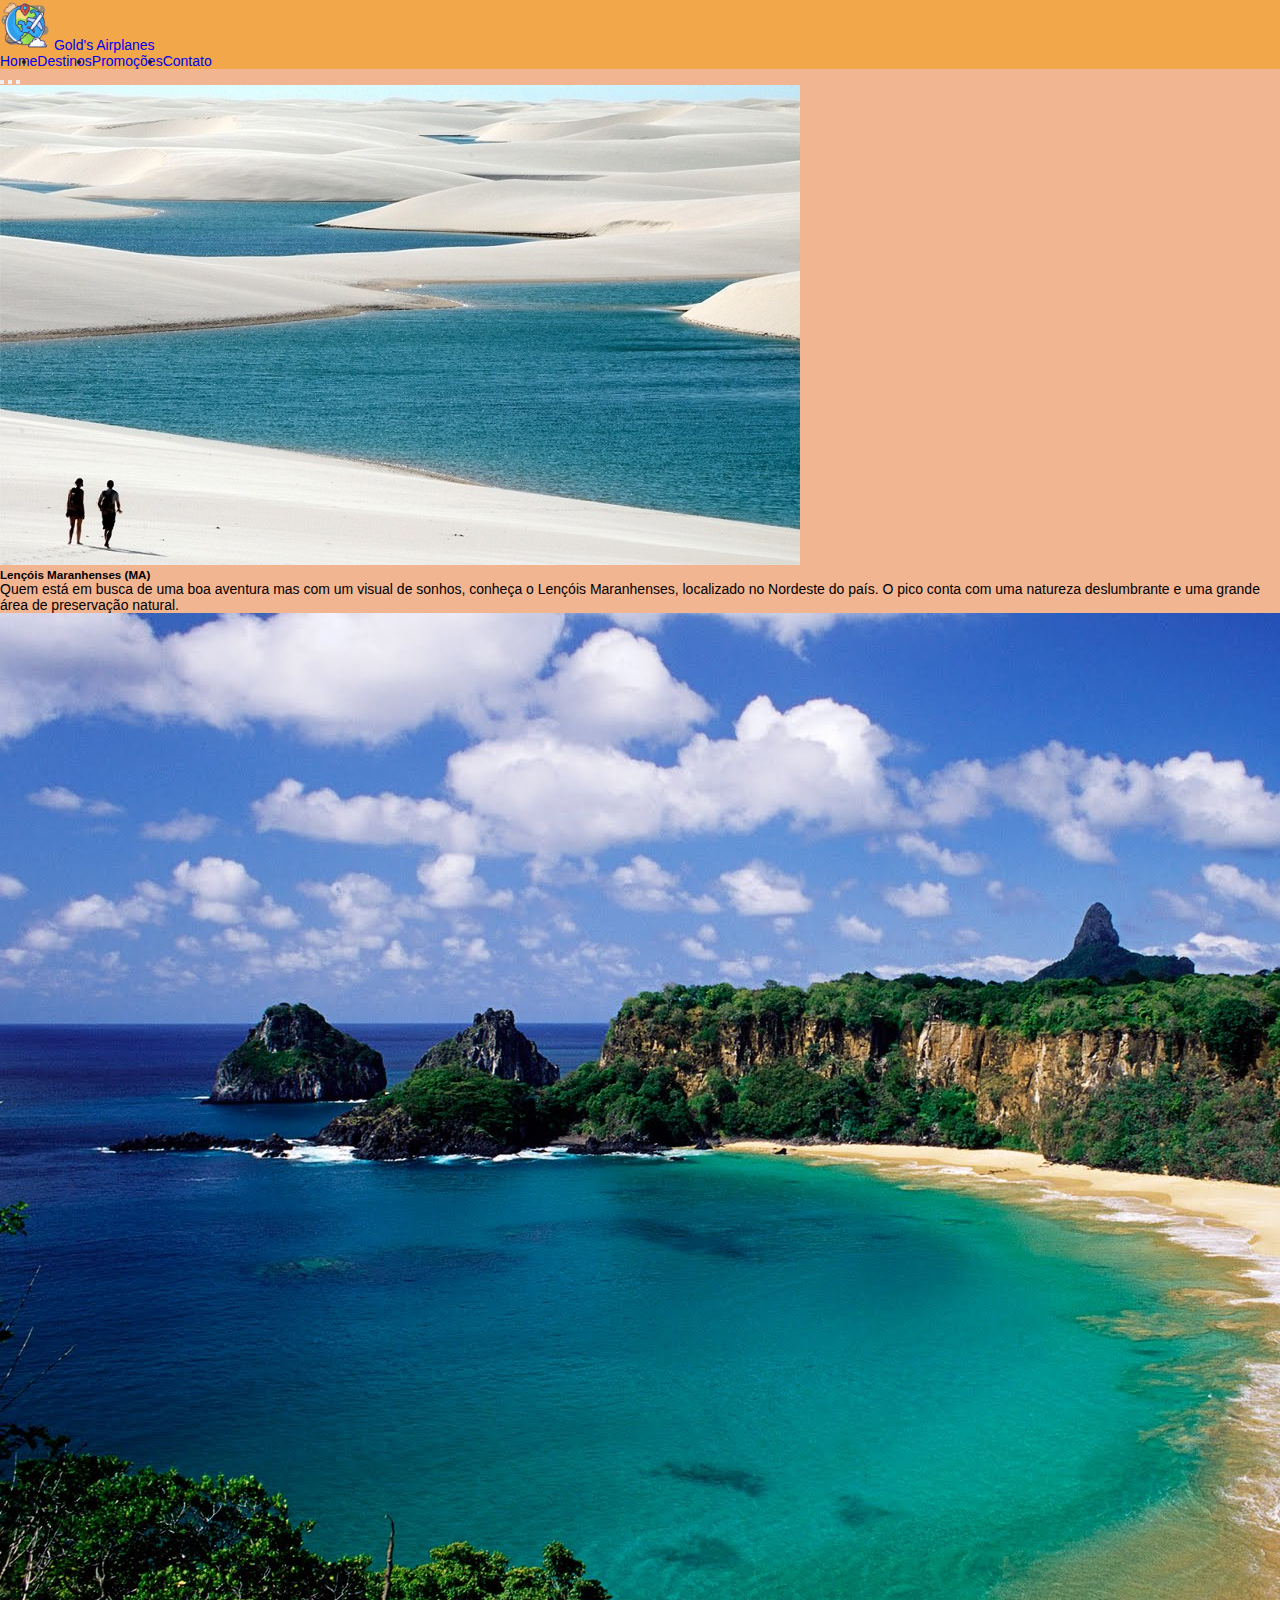
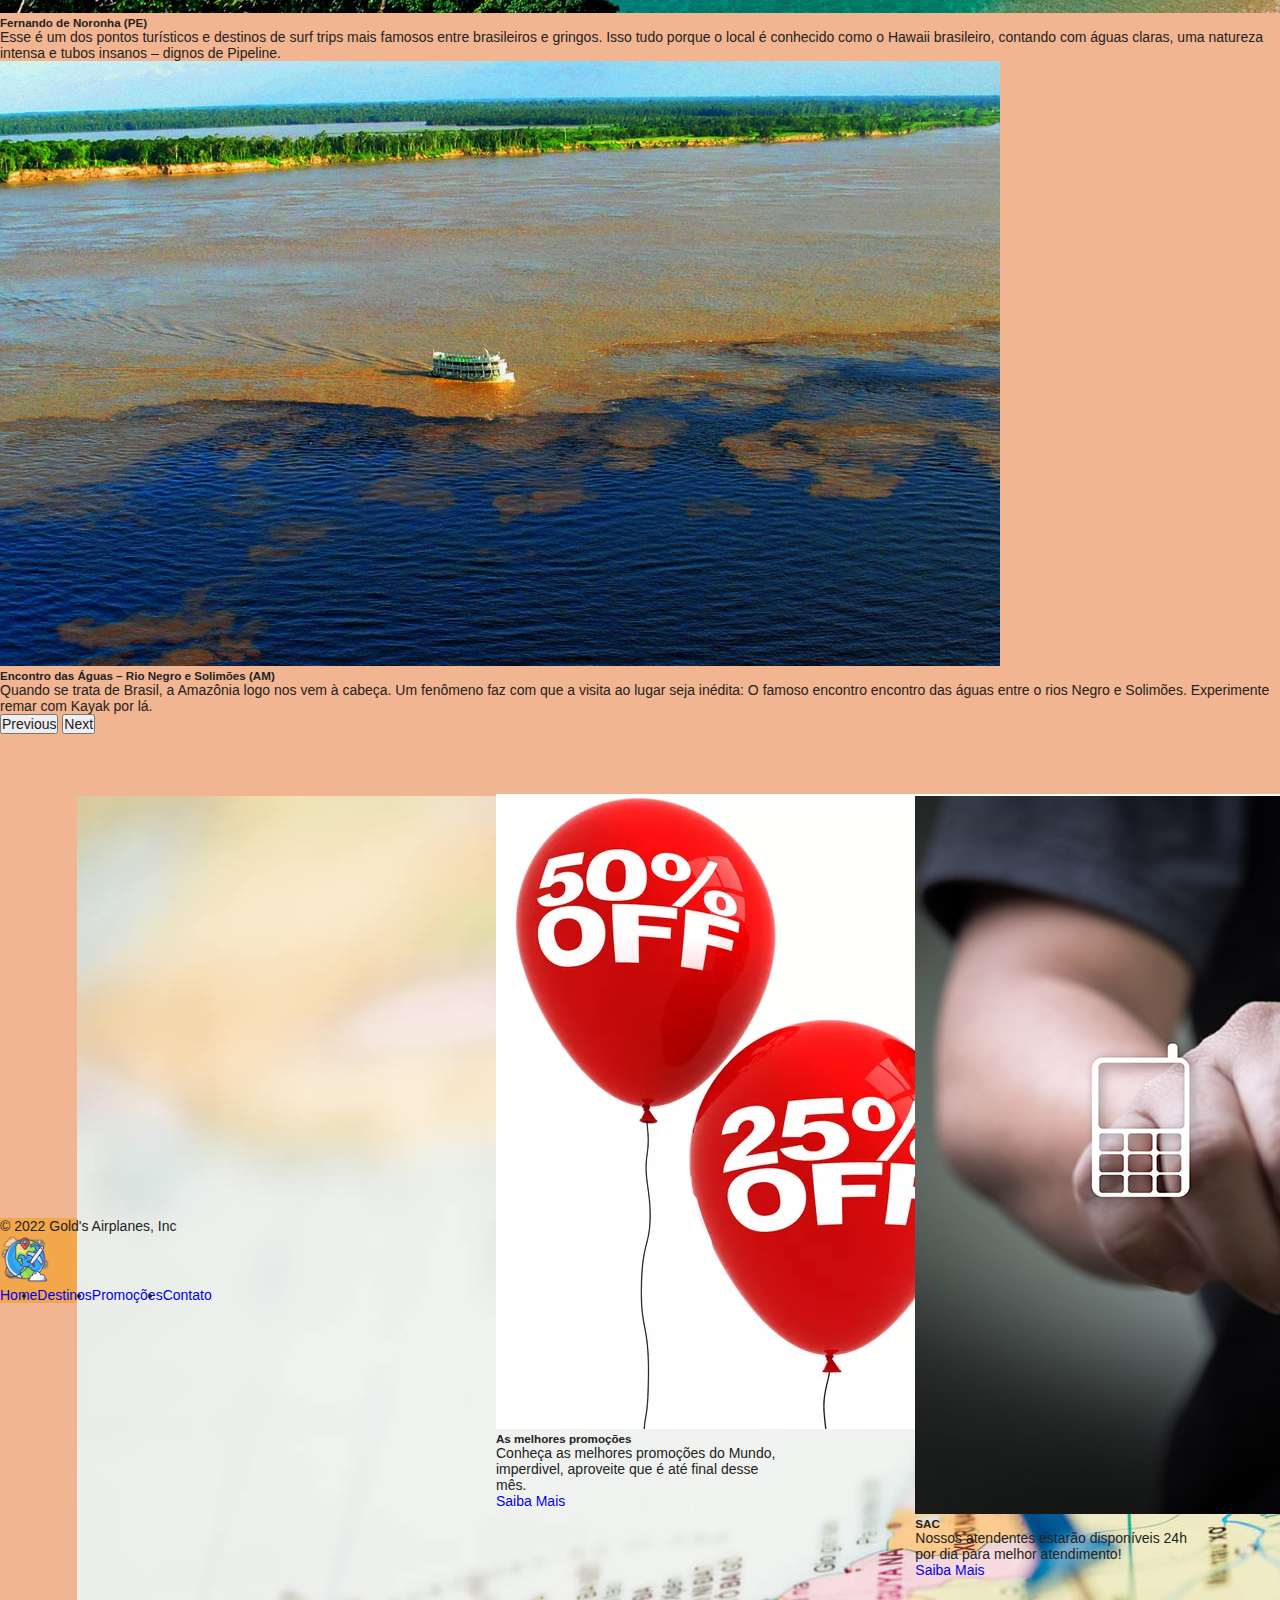
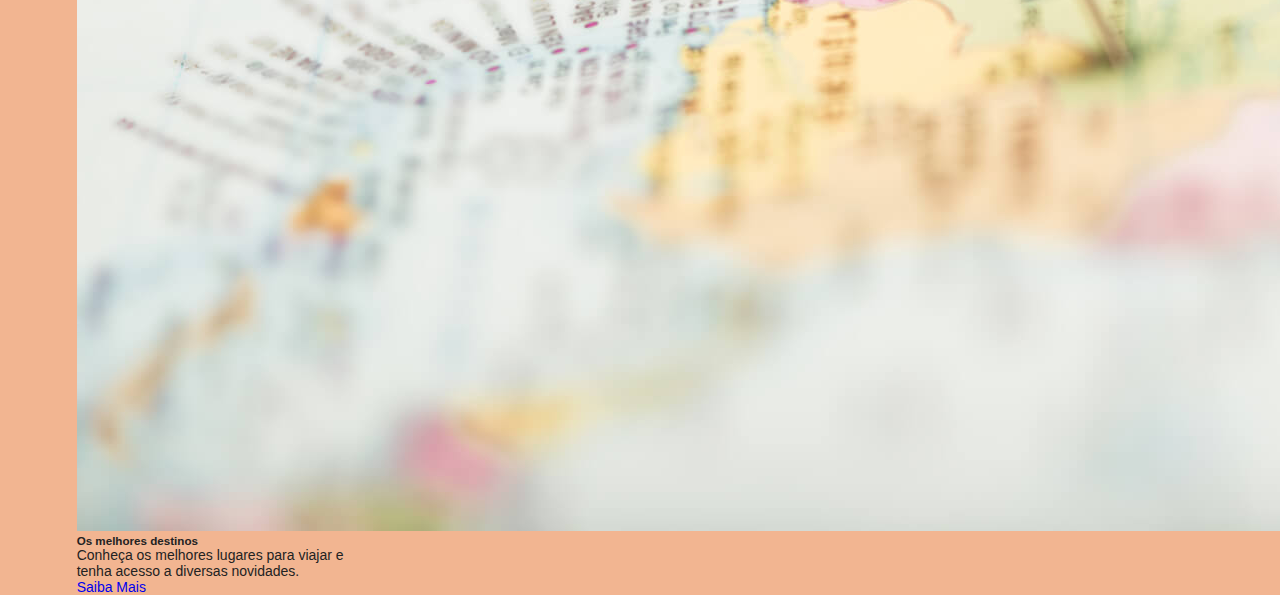
<file: index.html>
<!DOCTYPE html>
<html lang="pt-BR">
  <head>
    <meta charset="UTF-8" />
    <meta http-equiv="X-UA-Compatible" content="IE=edge" />
    <meta name="viewport" content="width=device-width, initial-scale=1.0" />

    <link
      rel="stylesheet"
      type="text/css"
      href="/css/index.css"
      media="screen"
    />
    <link
      href="https://cdn.jsdelivr.net/npm/bootstrap@5.2.0-beta1/dist/css/bootstrap.min.css"
      rel="stylesheet"
      integrity="sha384-0evHe/X+R7YkIZDRvuzKMRqM+OrBnVFBL6DOitfPri4tjfHxaWutUpFmBp4vmVor"
      crossorigin="anonymous"
    />
    <script
      src="https://cdn.jsdelivr.net/npm/bootstrap@5.2.0-beta1/dist/js/bootstrap.bundle.min.js"
      integrity="sha384-pprn3073KE6tl6bjs2QrFaJGz5/SUsLqktiwsUTF55Jfv3qYSDhgCecCxMW52nD2"
      crossorigin="anonymous"
    ></script>
    <link rel="preconnect" href="https://fonts.googleapis.com" />
    <link rel="preconnect" href="https://fonts.gstatic.com" crossorigin />
    <link
      href="https://fonts.googleapis.com/css2?family=Roboto:ital,wght@0,100;0,300;0,400;0,500;0,700;0,900;1,100;1,300;1,400;1,500;1,700;1,900&display=swap"
      rel="stylesheet"
    />

    <title>Agência de viagem</title>
  </head>
  <body>
    <!--HEADER -->
    <div class="container-fluid header border">
      <header
        class="d-flex flex-wrap justify-content-center py-3 mb-4 border-bottom"
      >
        <a
          href="/index.html"
          class="d-flex align-items-center mb-3 mb-md-0 me-md-auto text-dark text-decoration-none"
        >
          <img src="/img/aviao.png" alt="logo" width="50" height="50" />
          <span class="fs-4">Gold's Airplanes</span>
        </a>

        <ul class="nav nav-pills">
          <li class="nav-item">
            <a href="/index.html" class="nav-link active" aria-current="page"
              >Home</a
            >
          </li>
          <li class="nav-item">
            <a href="/destino.html" class="nav-link">Destinos</a>
          </li>
          <li class="nav-item">
            <a href="/promocoes.html" class="nav-link">Promoções</a>
          </li>
          <li class="nav-item">
            <a href="/contato.html" class="nav-link">Contato</a>
          </li>
        </ul>
      </header>
    </div>
    <!--HEADER -->

    <main class="main">
      <div class="carousel">
        <div
          id="carouselExampleCaptions"
          class="carousel slide carousel-fade"
          data-bs-ride="carousel"
        >
          <div class="carousel-indicators">
            <button
              type="button"
              data-bs-target="#carouselExampleCaptions"
              data-bs-slide-to="0"
              class="active"
              aria-current="true"
              aria-label="Slide 1"
            ></button>
            <button
              type="button"
              data-bs-target="#carouselExampleCaptions"
              data-bs-slide-to="1"
              aria-label="Slide 2"
            ></button>
            <button
              type="button"
              data-bs-target="#carouselExampleCaptions"
              data-bs-slide-to="2"
              aria-label="Slide 3"
            ></button>
          </div>
          <div class="carousel-inner">
            <div class="carousel-item active">
              <img
                src="/img/maranhao.jpg"
                class="d-block w-100"
                alt="Lençóis Maranhenses (MA)"
              />
              <div class="carousel-caption d-none d-md-block">
                <h5 style="color: black">Lençóis Maranhenses (MA)</h5>
                <p style="color: black">
                  Quem está em busca de uma boa aventura mas com um visual de
                  sonhos, conheça o Lençóis Maranhenses, localizado no Nordeste
                  do país. O pico conta com uma natureza deslumbrante e uma
                  grande área de preservação natural.
                </p>
              </div>
            </div>
            <div class="carousel-item">
              <img
                src="/img/fernando.jpg"
                class="d-block w-100"
                alt="Fernando de Noronha (PE)"
              />
              <div class="carousel-caption d-none d-md-block">
                <h5>Fernando de Noronha (PE)</h5>
                <p>
                  Esse é um dos pontos turísticos e destinos de surf trips mais
                  famosos entre brasileiros e gringos. Isso tudo porque o local
                  é conhecido como o Hawaii brasileiro, contando com águas
                  claras, uma natureza intensa e tubos insanos – dignos de
                  Pipeline.
                </p>
              </div>
            </div>
            <div class="carousel-item">
              <img
                src="/img//manaus.jpg"
                class="d-block w-100"
                alt="Encontro das Águas – Rio Negro e Solimões (AM)"
              />
              <div class="carousel-caption d-none d-md-block">
                <h5>Encontro das Águas – Rio Negro e Solimões (AM)</h5>
                <p>
                  Quando se trata de Brasil, a Amazônia logo nos vem à cabeça.
                  Um fenômeno faz com que a visita ao lugar seja inédita: O
                  famoso encontro encontro das águas entre o rios Negro e
                  Solimões. Experimente remar com Kayak por lá.
                </p>
              </div>
            </div>
          </div>
          <button
            class="carousel-control-prev"
            type="button"
            data-bs-target="#carouselExampleCaptions"
            data-bs-slide="prev"
          >
            <span class="carousel-control-prev-icon" aria-hidden="true"></span>
            <span class="visually-hidden">Previous</span>
          </button>
          <button
            class="carousel-control-next"
            type="button"
            data-bs-target="#carouselExampleCaptions"
            data-bs-slide="next"
          >
            <span class="carousel-control-next-icon" aria-hidden="true"></span>
            <span class="visually-hidden">Next</span>
          </button>
        </div>
      </div>

      <div class="cards">
        <div class="card" style="width: 18rem; height: 25rem; margin: 2px">
          <img src="/img/destinos.jpg" class="card-img-top" alt="Destinos" />
          <div class="card-body">
            <h5 class="card-title">Os melhores destinos</h5>
            <p class="card-text">
              Conheça os melhores lugares para viajar e tenha acesso a diversas
              novidades.
            </p>
            <a href="/destino.html" class="btn btn-primary">Saiba Mais</a>
          </div>
        </div>

        <div class="card" style="width: 18rem; height: 25rem">
          <img src="/img/promocoes.jpg" class="card-img-top" alt="Promoções" />
          <div class="card-body">
            <h5 class="card-title">As melhores promoções</h5>
            <p class="card-text">
              Conheça as melhores promoções do Mundo, imperdivel, aproveite que
              é até final desse mês.
            </p>
            <a href="/promocoes.html" class="btn btn-primary">Saiba Mais</a>
          </div>
        </div>

        <div class="card" style="width: 18rem; height: 25rem; margin: 2px">
          <img src="/img/contato.jpg" class="card-img-top" alt="Contato" />
          <div class="card-body">
            <h5 class="card-title">SAC</h5>
            <p class="card-text">
              Nossos atendentes estarão disponíveis 24h por dia para melhor
              atendimento!
            </p>
            <a href="/contato.html" class="btn btn-primary">Saiba Mais</a>
          </div>
        </div>
      </div>
    </main>

    <!--FOOTER -->
    <div class="container-fluid footer">
      <footer
        class="d-flex flex-wrap justify-content-between align-items-center py-3 border-top"
      >
        <p class="col-md-4 mb-0 text-muted">
          &copy; 2022 Gold's Airplanes, Inc
        </p>
        <a
          href="/"
          class="col-md-4 d-flex align-items-center justify-content-center mb-3 mb-md-0 me-md-auto link-dark text-decoration-none"
        >
          <img src="/img/aviao.png" alt="logo" width="50" height="50" />
        </a>

        <ul class="nav col-md-4 justify-content-end">
          <li class="nav-item">
            <a href="/index.html" class="nav-link px-2 text-muted">Home</a>
          </li>
          <li class="nav-item">
            <a href="/destino.html" class="nav-link px-2 text-muted"
              >Destinos</a
            >
          </li>
          <li class="nav-item">
            <a href="/promocoes.html" class="nav-link px-2 text-muted"
              >Promoções</a
            >
          </li>
          <li class="nav-item">
            <a href="/contato.html" class="nav-link px-2 text-muted">Contato</a>
          </li>
        </ul>
      </footer>
    </div>
    <!--FOOTER -->
  </body>
</html>
</file>
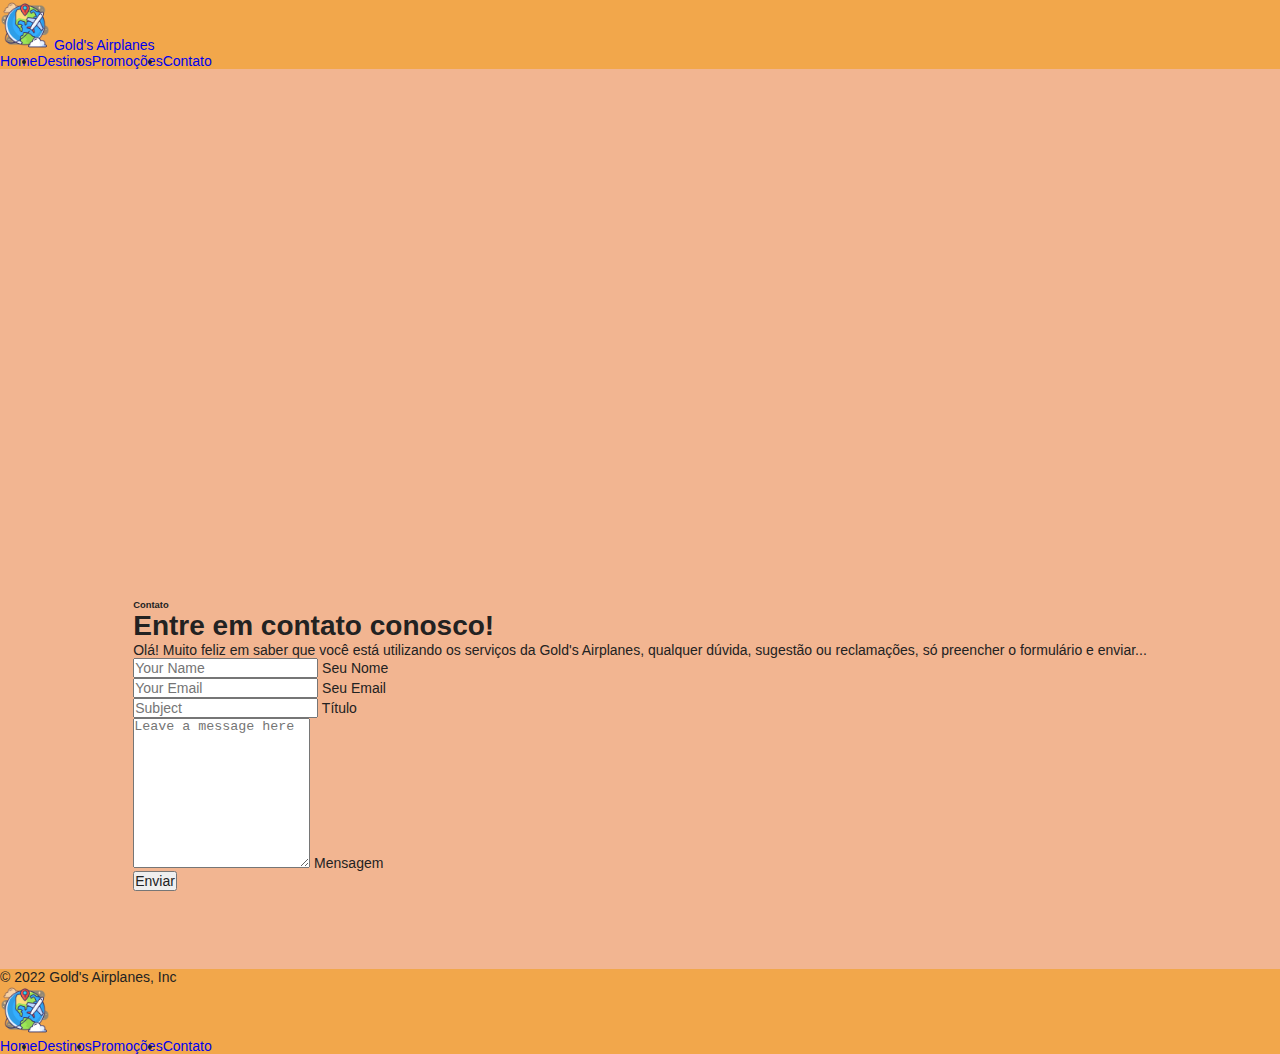
<file: contato.html>
<!DOCTYPE html>
<html lang="pt-BR">
  <head>
    <meta charset="UTF-8" />
    <meta http-equiv="X-UA-Compatible" content="IE=edge" />
    <meta name="viewport" content="width=device-width, initial-scale=1.0" />
    <link
      rel="stylesheet"
      type="text/css"
      href="/css/index.css"
      media="screen"
    />
    <link
      href="https://cdn.jsdelivr.net/npm/bootstrap@5.2.0-beta1/dist/css/bootstrap.min.css"
      rel="stylesheet"
      integrity="sha384-0evHe/X+R7YkIZDRvuzKMRqM+OrBnVFBL6DOitfPri4tjfHxaWutUpFmBp4vmVor"
      crossorigin="anonymous"
    />
    <link rel="preconnect" href="https://fonts.googleapis.com" />
    <link rel="preconnect" href="https://fonts.gstatic.com" crossorigin />
    <link
      href="https://fonts.googleapis.com/css2?family=Roboto:ital,wght@0,100;0,300;0,400;0,500;0,700;0,900;1,100;1,300;1,400;1,500;1,700;1,900&display=swap"
      rel="stylesheet"
    />

    <title>Agência de viagem</title>
  </head>
  <body>
    <!--HEADER -->
    <div class="container-fluid header border">
      <header
        class="d-flex flex-wrap justify-content-center py-3 mb-4 border-bottom"
      >
        <a
          href="/index.html"
          class="d-flex align-items-center mb-3 mb-md-0 me-md-auto text-dark text-decoration-none"
        >
          <img src="/img/aviao.png" alt="logo" width="50" height="50" />
          <span class="fs-4">Gold's Airplanes</span>
        </a>

        <ul class="nav nav-pills">
          <li class="nav-item">
            <a href="/index.html" class="nav-link active" aria-current="page"
              >Home</a
            >
          </li>
          <li class="nav-item">
            <a href="/destino.html" class="nav-link">Destinos</a>
          </li>
          <li class="nav-item">
            <a href="/promocoes.html" class="nav-link">Promoções</a>
          </li>
          <li class="nav-item">
            <a href="/contato.html" class="nav-link">Contato</a>
          </li>
        </ul>
      </header>
    </div>
    <!--HEADER -->

    <main class="main">
      <!-- Contact Start -->
      <div class="container-xxl py-6" style="margin: 20px">
        <div class="container">
          <div class="row g-5">
            <div
              class="col-lg-6 wow fadeInUp"
              data-wow-delay="0.1s"
              style="min-height: 450px"
            >
              <div class="position-relative h-100">
                <iframe
                  class="position-relative w-100 h-100"
                  src="https://www.google.com/maps/embed?pb=!1m18!1m12!1m3!1d15937.157066500053!2d-59.958454370498615!3d-3.0167313813662187!2m3!1f0!2f0!3f0!3m2!1i1024!2i768!4f13.1!3m3!1m2!1s0x926c1a332b482f2f%3A0xa720275164411e62!2sR.%2024%20-%20Cidade%20Nova%2C%20Manaus%20-%20AM%2C%2069099-430!5e0!3m2!1spt-BR!2sbr!4v1656352527387!5m2!1spt-BR!2sbr"
                  frameborder="0"
                  style="min-height: 450px; border: 0"
                  allowfullscreen=""
                  aria-hidden="false"
                  tabindex="0"
                ></iframe>
              </div>
            </div>
            <div class="col-lg-6 wow fadeInUp" data-wow-delay="0.5s">
              <h6 class="text-primary text-uppercase mb-2">Contato</h6>
              <h1 class="display-6 mb-4">Entre em contato conosco!</h1>
              <p class="mb-4">
                Olá! Muito feliz em saber que você está utilizando os serviços
                da Gold's Airplanes, qualquer dúvida, sugestão ou reclamações,
                só preencher o formulário e enviar...
              </p>
              <form>
                <div class="row g-3">
                  <div class="col-md-6">
                    <div class="form-floating">
                      <input
                        type="text"
                        class="form-control border-0 bg-light"
                        id="name"
                        placeholder="Your Name"
                      />
                      <label for="name">Seu Nome</label>
                    </div>
                  </div>
                  <div class="col-md-6">
                    <div class="form-floating">
                      <input
                        type="email"
                        class="form-control border-0 bg-light"
                        id="email"
                        placeholder="Your Email"
                      />
                      <label for="email">Seu Email</label>
                    </div>
                  </div>
                  <div class="col-12">
                    <div class="form-floating">
                      <input
                        type="text"
                        class="form-control border-0 bg-light"
                        id="subject"
                        placeholder="Subject"
                      />
                      <label for="subject">Título</label>
                    </div>
                  </div>
                  <div class="col-12">
                    <div class="form-floating">
                      <textarea
                        class="form-control border-0 bg-light"
                        placeholder="Leave a message here"
                        id="message"
                        style="height: 150px"
                      ></textarea>
                      <label for="message">Mensagem</label>
                    </div>
                  </div>
                  <div class="col-12">
                    <button class="btn btn-primary py-3 px-5" type="submit">
                      Enviar
                    </button>
                  </div>
                </div>
              </form>
            </div>
          </div>
        </div>
      </div>
      <!-- Contact End -->
    </main>
    <!--FOOTER -->
    <div class="container-fluid footer">
      <footer
        class="d-flex flex-wrap justify-content-between align-items-center py-3 border-top"
      >
        <p class="col-md-4 mb-0 text-muted">
          &copy; 2022 Gold's Airplanes, Inc
        </p>
        <a
          href="/"
          class="col-md-4 d-flex align-items-center justify-content-center mb-3 mb-md-0 me-md-auto link-dark text-decoration-none"
        >
          <img src="/img/aviao.png" alt="logo" width="50" height="50" />
        </a>

        <ul class="nav col-md-4 justify-content-end">
          <li class="nav-item">
            <a href="/index.html" class="nav-link px-2 text-muted">Home</a>
          </li>
          <li class="nav-item">
            <a href="/destino.html" class="nav-link px-2 text-muted"
              >Destinos</a
            >
          </li>
          <li class="nav-item">
            <a href="/promocoes.html" class="nav-link px-2 text-muted"
              >Promoções</a
            >
          </li>
          <li class="nav-item">
            <a href="/contato.html" class="nav-link px-2 text-muted">Contato</a>
          </li>
        </ul>
      </footer>
    </div>
    <!--FOOTER -->
  </body>
</html>
</file>
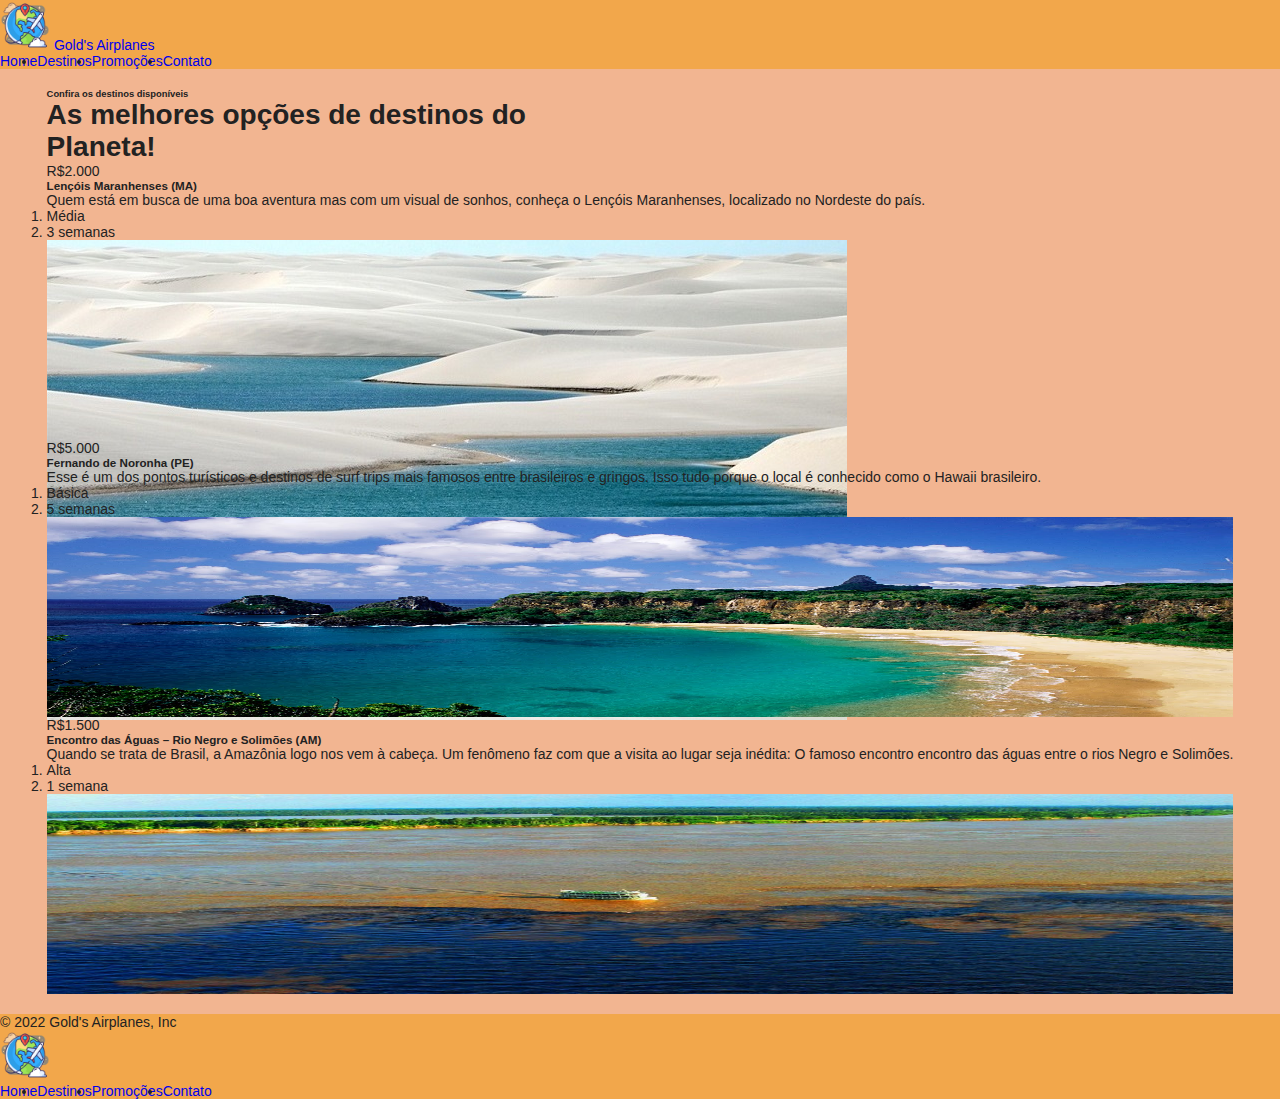
<file: destino.html>
<!DOCTYPE html>
<html lang="pt-BR">
  <head>
    <meta charset="UTF-8" />
    <meta http-equiv="X-UA-Compatible" content="IE=edge" />
    <meta name="viewport" content="width=device-width, initial-scale=1.0" />

    <link
      rel="stylesheet"
      type="text/css"
      href="/css/index.css"
      media="screen"
    />
    <link
      href="https://cdn.jsdelivr.net/npm/bootstrap@5.2.0-beta1/dist/css/bootstrap.min.css"
      rel="stylesheet"
      integrity="sha384-0evHe/X+R7YkIZDRvuzKMRqM+OrBnVFBL6DOitfPri4tjfHxaWutUpFmBp4vmVor"
      crossorigin="anonymous"
    />
    <script
      src="https://cdn.jsdelivr.net/npm/bootstrap@5.2.0-beta1/dist/js/bootstrap.bundle.min.js"
      integrity="sha384-pprn3073KE6tl6bjs2QrFaJGz5/SUsLqktiwsUTF55Jfv3qYSDhgCecCxMW52nD2"
      crossorigin="anonymous"
    ></script>
    <link rel="preconnect" href="https://fonts.googleapis.com" />
    <link rel="preconnect" href="https://fonts.gstatic.com" crossorigin />
    <link
      href="https://fonts.googleapis.com/css2?family=Roboto:ital,wght@0,100;0,300;0,400;0,500;0,700;0,900;1,100;1,300;1,400;1,500;1,700;1,900&display=swap"
      rel="stylesheet"
    />

    <title>Agência de viagem</title>
  </head>
  <body>
    <!--HEADER -->
    <div class="container-fluid header border">
      <header
        class="d-flex flex-wrap justify-content-center py-3 mb-4 border-bottom"
      >
        <a
          href="/index.html"
          class="d-flex align-items-center mb-3 mb-md-0 me-md-auto text-dark text-decoration-none"
        >
          <img src="/img/aviao.png" alt="logo" width="50" height="50" />
          <span class="fs-4">Gold's Airplanes</span>
        </a>

        <ul class="nav nav-pills">
          <li class="nav-item">
            <a href="/index.html" class="nav-link active" aria-current="page"
              >Home</a
            >
          </li>
          <li class="nav-item">
            <a href="/destino.html" class="nav-link">Destinos</a>
          </li>
          <li class="nav-item">
            <a href="/promocoes.html" class="nav-link">Promoções</a>
          </li>
          <li class="nav-item">
            <a href="/contato.html" class="nav-link">Contato</a>
          </li>
        </ul>
      </header>
    </div>
    <!--HEADER -->

    <main class="main">
      <!-- Destine Start -->
      <div class="container-xxl px-6" style="padding: 20px">
        <div class="container">
          <div
            class="text-center mx-auto mb-5 wow fadeInUp"
            data-wow-delay="0.1s"
            style="max-width: 500px"
          >
            <h6 class="text-primary text-uppercase mb-2">
              Confira os destinos disponíveis
            </h6>
            <h1 class="display-6 mb-4">
              As melhores opções de destinos do Planeta!
            </h1>
          </div>
          <div class="row g-4 justify-content-center">
            <div class="col-lg-4 col-md-6 wow fadeInUp" data-wow-delay="0.1s">
              <div
                class="courses-item d-flex flex-column bg-light overflow-hidden h-100"
              >
                <div class="text-center p-4 pt-0">
                  <div
                    class="d-inline-block bg-primary text-white fs-5 py-1 px-4 mb-4"
                  >
                    R$2.000
                  </div>
                  <h5 class="mb-3">Lençóis Maranhenses (MA)</h5>
                  <p>
                    Quem está em busca de uma boa aventura mas com um visual de
                    sonhos, conheça o Lençóis Maranhenses, localizado no
                    Nordeste do país.
                  </p>
                  <ol class="breadcrumb justify-content-center mb-0">
                    <li class="breadcrumb-item small">
                      <i class="fa fa-signal text-primary me-2"></i>Média
                    </li>
                    <li class="breadcrumb-item small">
                      <i class="fa fa-calendar-alt text-primary me-2"></i>3
                      semanas
                    </li>
                  </ol>
                </div>
                <div class="position-relative mt-auto img-cards">
                  <img
                    class="img-thumbnail"
                    src="/img/maranhao.jpg"
                    alt="Lençóis Maranhenses (MA)"
                  />
                  <div class="courses-overlay">
                    <a class="btn btn-outline-primary border-2" href=""
                      >Realizar Compra</a
                    >
                  </div>
                </div>
              </div>
            </div>
            <div class="col-lg-4 col-md-6 wow fadeInUp" data-wow-delay="0.1s">
              <div
                class="courses-item d-flex flex-column bg-light overflow-hidden h-100"
              >
                <div class="text-center p-4 pt-0">
                  <div
                    class="d-inline-block bg-primary text-white fs-5 py-1 px-4 mb-4"
                  >
                    R$5.000
                  </div>
                  <h5 class="mb-3">Fernando de Noronha (PE)</h5>
                  <p>
                    Esse é um dos pontos turísticos e destinos de surf trips
                    mais famosos entre brasileiros e gringos. Isso tudo porque o
                    local é conhecido como o Hawaii brasileiro.
                  </p>
                  <ol class="breadcrumb justify-content-center mb-0">
                    <li class="breadcrumb-item small">
                      <i class="fa fa-signal text-primary me-2"></i>Básica
                    </li>
                    <li class="breadcrumb-item small">
                      <i class="fa fa-calendar-alt text-primary me-2"></i>5
                      semanas
                    </li>
                  </ol>
                </div>
                <div class="position-relative mt-auto img-cards">
                  <img
                    class="img-thumbnail img-cards"
                    src="/img/fernando.jpg"
                    alt="Fernando de Noronha (PE)"
                  />
                  <div class="courses-overlay">
                    <a class="btn btn-outline-primary border-2" href=""
                      >Realizar Compra</a
                    >
                  </div>
                </div>
              </div>
            </div>
            <div class="col-lg-4 col-md-6 wow fadeInUp" data-wow-delay="0.1s">
              <div
                class="courses-item d-flex flex-column bg-light overflow-hidden h-100"
              >
                <div class="text-center p-4 pt-0">
                  <div
                    class="d-inline-block bg-primary text-white fs-5 py-1 px-4 mb-4"
                  >
                    R$1.500
                  </div>
                  <h5 class="mb-3">
                    Encontro das Águas – Rio Negro e Solimões (AM)
                  </h5>
                  <p>
                    Quando se trata de Brasil, a Amazônia logo nos vem à cabeça.
                    Um fenômeno faz com que a visita ao lugar seja inédita: O
                    famoso encontro encontro das águas entre o rios Negro e
                    Solimões.
                  </p>
                  <ol class="breadcrumb justify-content-center mb-0">
                    <li class="breadcrumb-item small">
                      <i class="fa fa-signal text-primary me-2"></i>Alta
                    </li>
                    <li class="breadcrumb-item small">
                      <i class="fa fa-calendar-alt text-primary me-2"></i>1
                      semana
                    </li>
                  </ol>
                </div>
                <div class="position-relative mt-auto img-cards">
                  <img
                    class="img-thumbnail img-cards"
                    src="/img/manaus.jpg"
                    alt="Encontro das Águas – Rio Negro e Solimões (AM)"
                  />
                  <div class="courses-overlay">
                    <a class="btn btn-outline-primary border-2" href=""
                      >Realizar Compra</a
                    >
                  </div>
                </div>
              </div>
            </div>
          </div>
        </div>
      </div>
      <!-- Destine End -->
    </main>
    <!--FOOTER -->
    <div class="container-fluid footer">
      <footer
        class="d-flex flex-wrap justify-content-between align-items-center py-3 border-top"
      >
        <p class="col-md-4 mb-0 text-muted">
          &copy; 2022 Gold's Airplanes, Inc
        </p>
        <a
          href="/"
          class="col-md-4 d-flex align-items-center justify-content-center mb-3 mb-md-0 me-md-auto link-dark text-decoration-none"
        >
          <img src="/img/aviao.png" alt="logo" width="50" height="50" />
        </a>

        <ul class="nav col-md-4 justify-content-end">
          <li class="nav-item">
            <a href="/index.html" class="nav-link px-2 text-muted">Home</a>
          </li>
          <li class="nav-item">
            <a href="/destino.html" class="nav-link px-2 text-muted"
              >Destinos</a
            >
          </li>
          <li class="nav-item">
            <a href="/promocoes.html" class="nav-link px-2 text-muted"
              >Promoções</a
            >
          </li>
          <li class="nav-item">
            <a href="/contato.html" class="nav-link px-2 text-muted">Contato</a>
          </li>
        </ul>
      </footer>
    </div>
    <!--FOOTER -->
  </body>
</html>
</file>
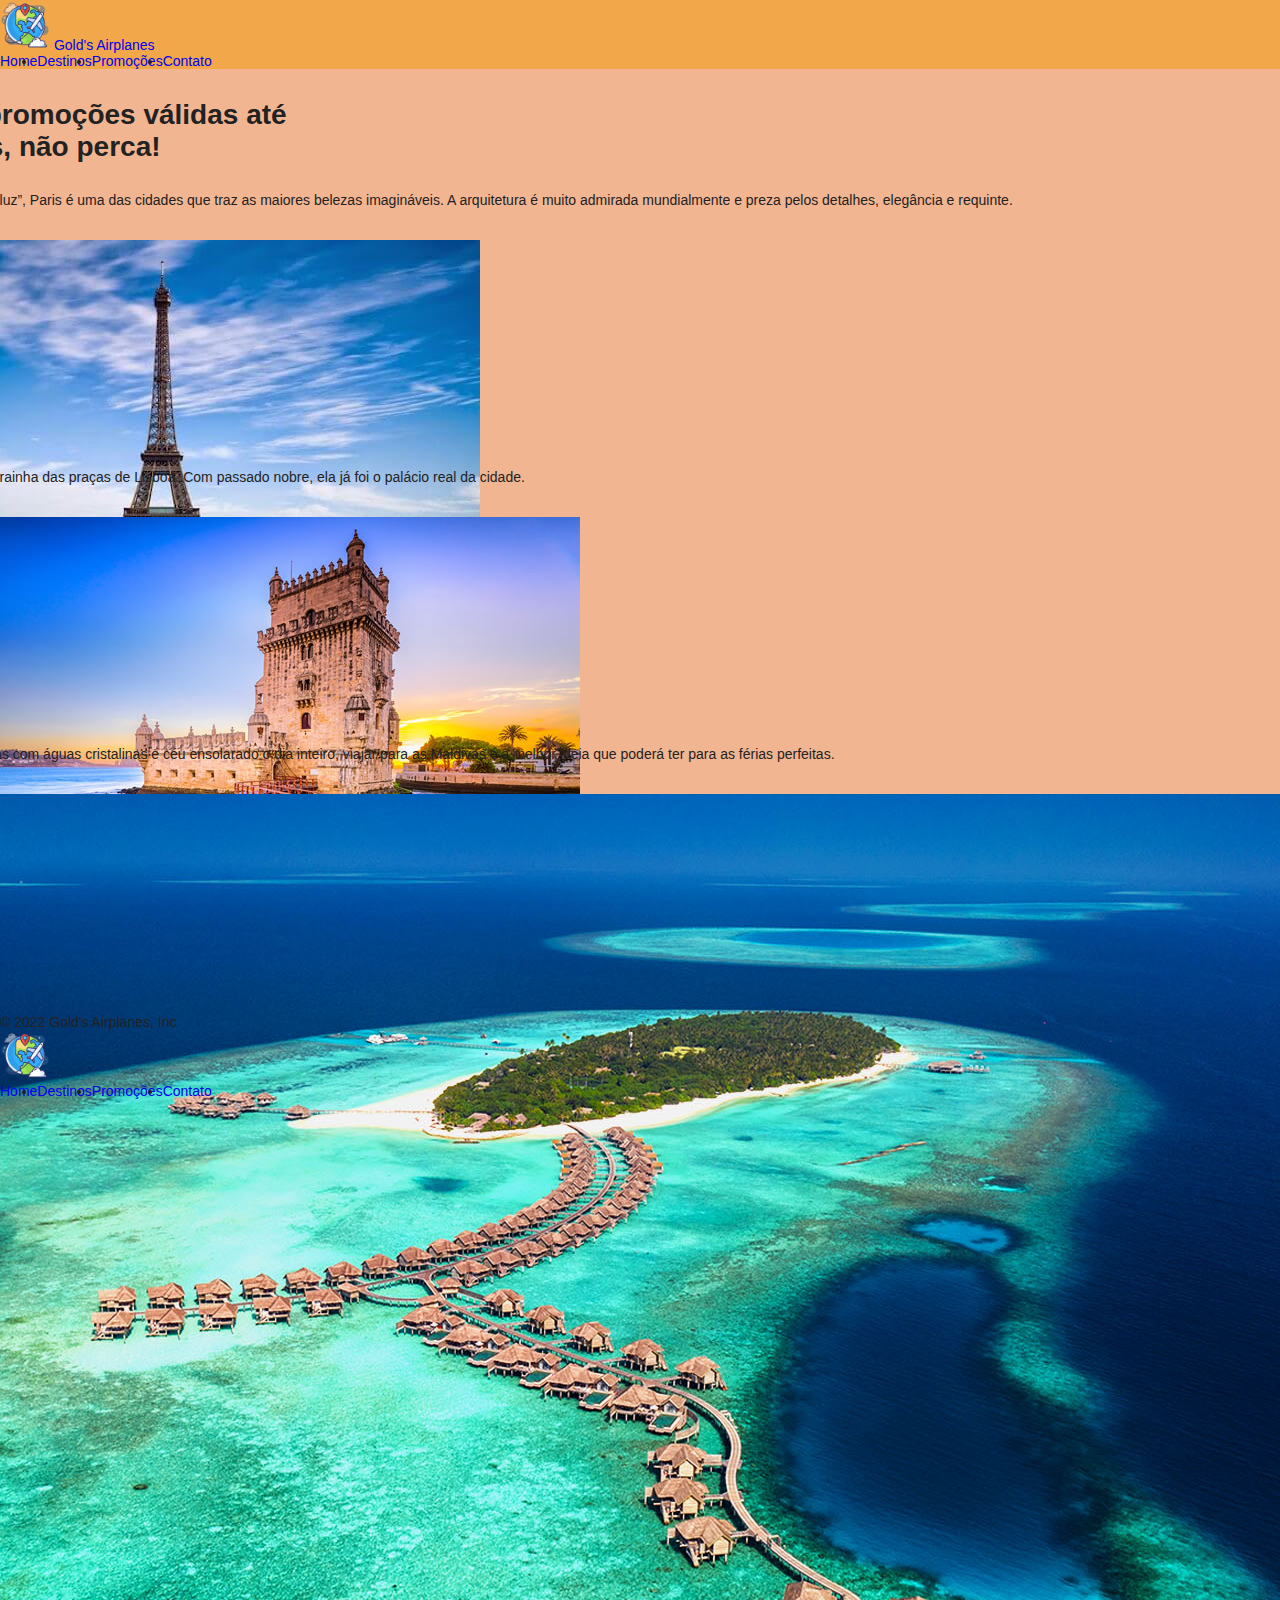
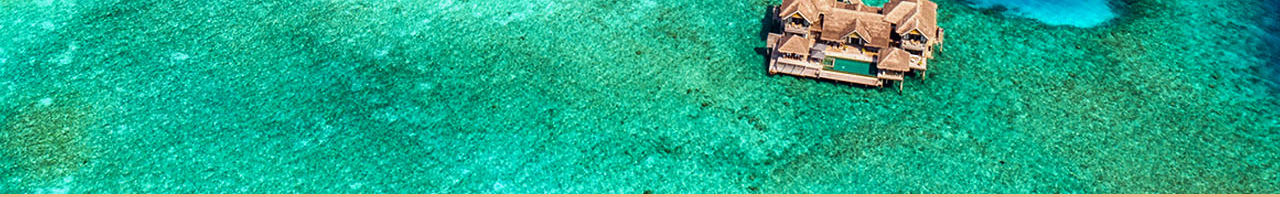
<file: promocoes.html>
<!DOCTYPE html>
<html lang="pt-BR">
  <head>
    <meta charset="UTF-8" />
    <meta http-equiv="X-UA-Compatible" content="IE=edge" />
    <meta name="viewport" content="width=device-width, initial-scale=1.0" />

    <link
      rel="stylesheet"
      type="text/css"
      href="/css/index.css"
      media="screen"
    />
    <link
      href="https://cdn.jsdelivr.net/npm/bootstrap@5.2.0-beta1/dist/css/bootstrap.min.css"
      rel="stylesheet"
      integrity="sha384-0evHe/X+R7YkIZDRvuzKMRqM+OrBnVFBL6DOitfPri4tjfHxaWutUpFmBp4vmVor"
      crossorigin="anonymous"
    />
    <script
      src="https://cdn.jsdelivr.net/npm/bootstrap@5.2.0-beta1/dist/js/bootstrap.bundle.min.js"
      integrity="sha384-pprn3073KE6tl6bjs2QrFaJGz5/SUsLqktiwsUTF55Jfv3qYSDhgCecCxMW52nD2"
      crossorigin="anonymous"
    ></script>
    <link rel="preconnect" href="https://fonts.googleapis.com" />
    <link rel="preconnect" href="https://fonts.gstatic.com" crossorigin />
    <link
      href="https://fonts.googleapis.com/css2?family=Roboto:ital,wght@0,100;0,300;0,400;0,500;0,700;0,900;1,100;1,300;1,400;1,500;1,700;1,900&display=swap"
      rel="stylesheet"
    />

    <title>Agência de viagem</title>
  </head>
  <body>
    <!--HEADER -->
    <div class="container-fluid header border">
      <header
        class="d-flex flex-wrap justify-content-center py-3 mb-4 border-bottom"
      >
        <a
          href="/index.html"
          class="d-flex align-items-center mb-3 mb-md-0 me-md-auto text-dark text-decoration-none"
        >
          <img src="/img/aviao.png" alt="logo" width="50" height="50" />
          <span class="fs-4">Gold's Airplanes</span>
        </a>

        <ul class="nav nav-pills">
          <li class="nav-item">
            <a href="/index.html" class="nav-link active" aria-current="page"
              >Home</a
            >
          </li>
          <li class="nav-item">
            <a href="/destino.html" class="nav-link">Destinos</a>
          </li>
          <li class="nav-item">
            <a href="/promocoes.html" class="nav-link">Promoções</a>
          </li>
          <li class="nav-item">
            <a href="/contato.html" class="nav-link">Contato</a>
          </li>
        </ul>
      </header>
    </div>
    <!--HEADER -->

    <main class="main">
      <!-- Courses Start -->
      <div class="container-xxl py-6" style="padding: 20px">
        <div class="container">
          <div
            class="text-center mx-auto mb-5 wow fadeInUp"
            data-wow-delay="0.1s"
            style="max-width: 500px"
          >
            <h6 class="text-primary text-uppercase mb-2">
              Aproveite as promoções
            </h6>
            <h1 class="display-6 mb-4">
              Confira as promoções válidas até final do mês, não perca!
            </h1>
          </div>
          <div class="row g-4 justify-content-center">
            <div class="col-lg-4 col-md-6 wow fadeInUp" data-wow-delay="0.1s">
              <div
                class="courses-item d-flex flex-column bg-light overflow-hidden h-100"
              >
                <div class="text-center p-4 pt-0">
                  <div
                    class="d-inline-block bg-primary text-white fs-5 py-1 px-4 mb-4"
                  >
                    R$ 10
                  </div>
                  <h5 class="mb-3">Paris</h5>
                  <p>
                    Conhecida como “cidade-luz”, Paris é uma das cidades que
                    traz as maiores belezas imagináveis. A arquitetura é muito
                    admirada mundialmente e preza pelos detalhes, elegância e
                    requinte.
                  </p>
                  <ol class="breadcrumb justify-content-center mb-0">
                    <li class="breadcrumb-item small">
                      <i class="fa fa-signal text-primary me-2"></i>Alta
                    </li>
                    <li class="breadcrumb-item small">
                      <i class="fa fa-calendar-alt text-primary me-2"></i>10
                      Semanas
                    </li>
                  </ol>
                </div>
                <div class="position-relative mt-auto img-cards">
                  <img class="img-fluid" src="/img/paris.jpg" alt="Paris" />
                  <div class="courses-overlay">
                    <a
                      class="btn btn-outline-primary border-2"
                      href="https://www.youtube.com/watch?v=O-MQC_G9jTU"
                      >Realizar Compra</a
                    >
                  </div>
                </div>
              </div>
            </div>
            <div class="col-lg-4 col-md-6 wow fadeInUp" data-wow-delay="0.3s">
              <div
                class="courses-item d-flex flex-column bg-light overflow-hidden h-100"
              >
                <div class="text-center p-4 pt-0">
                  <div
                    class="d-inline-block bg-primary text-white fs-5 py-1 px-4 mb-4"
                  >
                    R$ 5,50
                  </div>
                  <h5 class="mb-3">Lisboa</h5>
                  <p>
                    A Praça do Comércio é a rainha das praças de Lisboa. Com
                    passado nobre, ela já foi o palácio real da cidade.
                  </p>
                  <ol class="breadcrumb justify-content-center mb-0">
                    <li class="breadcrumb-item small">
                      <i class="fa fa-signal text-primary me-2"></i>Alta
                    </li>
                    <li class="breadcrumb-item small">
                      <i class="fa fa-calendar-alt text-primary me-2"></i>10
                      Semanas
                    </li>
                  </ol>
                </div>
                <div class="position-relative mt-auto img-cards">
                  <img class="img-fluid" src="/img/lisboa.jpg" alt="Lisboa" />
                  <div class="courses-overlay">
                    <a
                      class="btn btn-outline-primary border-2"
                      href="https://www.youtube.com/watch?v=O-MQC_G9jTU"
                      >Realizar Compra</a
                    >
                  </div>
                </div>
              </div>
            </div>
            <div class="col-lg-4 col-md-6 wow fadeInUp" data-wow-delay="0.5s">
              <div
                class="courses-item d-flex flex-column bg-light overflow-hidden h-100"
              >
                <div class="text-center p-4 pt-0">
                  <div
                    class="d-inline-block bg-primary text-white fs-5 py-1 px-4 mb-4"
                  >
                    R$ 2,99
                  </div>
                  <h5 class="mb-3">Maldivas</h5>
                  <p>
                    Se você adora ilhas, praias com águas cristalinas e céu
                    ensolarado o dia inteiro, viajar para as Maldivas é a melhor
                    ideia que poderá ter para as férias perfeitas.
                  </p>
                  <ol class="breadcrumb justify-content-center mb-0">
                    <li class="breadcrumb-item small">
                      <i class="fa fa-signal text-primary me-2"></i>Alta
                    </li>
                    <li class="breadcrumb-item small">
                      <i class="fa fa-calendar-alt text-primary me-2"></i>10
                      Semanas
                    </li>
                  </ol>
                </div>
                <div class="position-relative mt-auto img-cards">
                  <img
                    class="img-fluid"
                    src="/img/maldivas.jpg"
                    alt="Maldivas"
                  />
                  <div class="courses-overlay">
                    <a
                      class="btn btn-outline-primary border-2"
                      href="https://www.youtube.com/watch?v=O-MQC_G9jTU"
                      >Realizar Compra</a
                    >
                  </div>
                </div>
              </div>
            </div>
          </div>
        </div>
      </div>
      <!-- Courses End -->
    </main>
    <!--FOOTER -->
    <div class="container-fluid footer">
      <footer
        class="d-flex flex-wrap justify-content-between align-items-center py-3 border-top"
      >
        <p class="col-md-4 mb-0 text-muted">
          &copy; 2022 Gold's Airplanes, Inc
        </p>
        <a
          href="/"
          class="col-md-4 d-flex align-items-center justify-content-center mb-3 mb-md-0 me-md-auto link-dark text-decoration-none"
        >
          <img src="/img/aviao.png" alt="logo" width="50" height="50" />
        </a>

        <ul class="nav col-md-4 justify-content-end">
          <li class="nav-item">
            <a href="/index.html" class="nav-link px-2 text-muted">Home</a>
          </li>
          <li class="nav-item">
            <a href="/destino.html" class="nav-link px-2 text-muted"
              >Destinos</a
            >
          </li>
          <li class="nav-item">
            <a href="/promocoes.html" class="nav-link px-2 text-muted"
              >Promoções</a
            >
          </li>
          <li class="nav-item">
            <a href="/contato.html" class="nav-link px-2 text-muted">Contato</a>
          </li>
        </ul>
      </footer>
    </div>
    <!--FOOTER -->
  </body>
</html>
</file>
<file: css/index.css>
.header, .footer{
    width: 100%;
    background-color: #f2a74b;
}

.main{
    width: 100%;
    min-height: 100vh;
    display: flex;
    justify-content: center;
    align-items: center;
    flex-wrap: wrap;
   
}

ul{
    display: flex; 
    text-decoration: none;   
}

li{
    text-decoration: none;
}

*{
    margin: 0;
    padding: 0;
    outline:0;
    box-sizing: border-box;
}

html, body, #root{
    min-height: 100%;
    color: black;
}

body{
    background: #f2b591;
    font-size: 14px;
    -webkit-font-smoothing: antialiased !important;
}

body, input, button{
    color: #222;
    font-size: 14px;
    font-family: Arial, Helvetica, sans-serif;
}

button{
    cursor: pointer;
}

a{
    text-decoration: none;
}

.carousel{
    display: block;
    width: 100%;
    margin-bottom: 20px;

}

.cards{
    display: flex;
    width: 100%;
    justify-content: center;
    margin: 20px 10px 20px 10px;
    justify-content: space-around;
    flex-wrap: wrap;
}

/*** Courses ***/
.courses {
    min-height: 100vh;
    background: linear-gradient(rgba(255, 255, 255, .9), rgba(255, 255, 255, .9)), url(../img/carousel-1.jpg) center center no-repeat;
    background-attachment: fixed;
    background-size: cover;
}

.courses-item .courses-overlay {
    position: absolute;
    width: 100%;
    height: 0;
    top: 0;
    left: 0;
    display: flex;
    align-items: center;
    justify-content: center;
    background: rgba(0, 0, 0, .5);
    overflow: hidden;
    opacity: 0;
    transition: .5s;
}

.courses-item:hover .courses-overlay {
    height: 100%;
    opacity: 1;
}

.img-cards{
    width: 100%;
    height: 200px;
}
</file>
